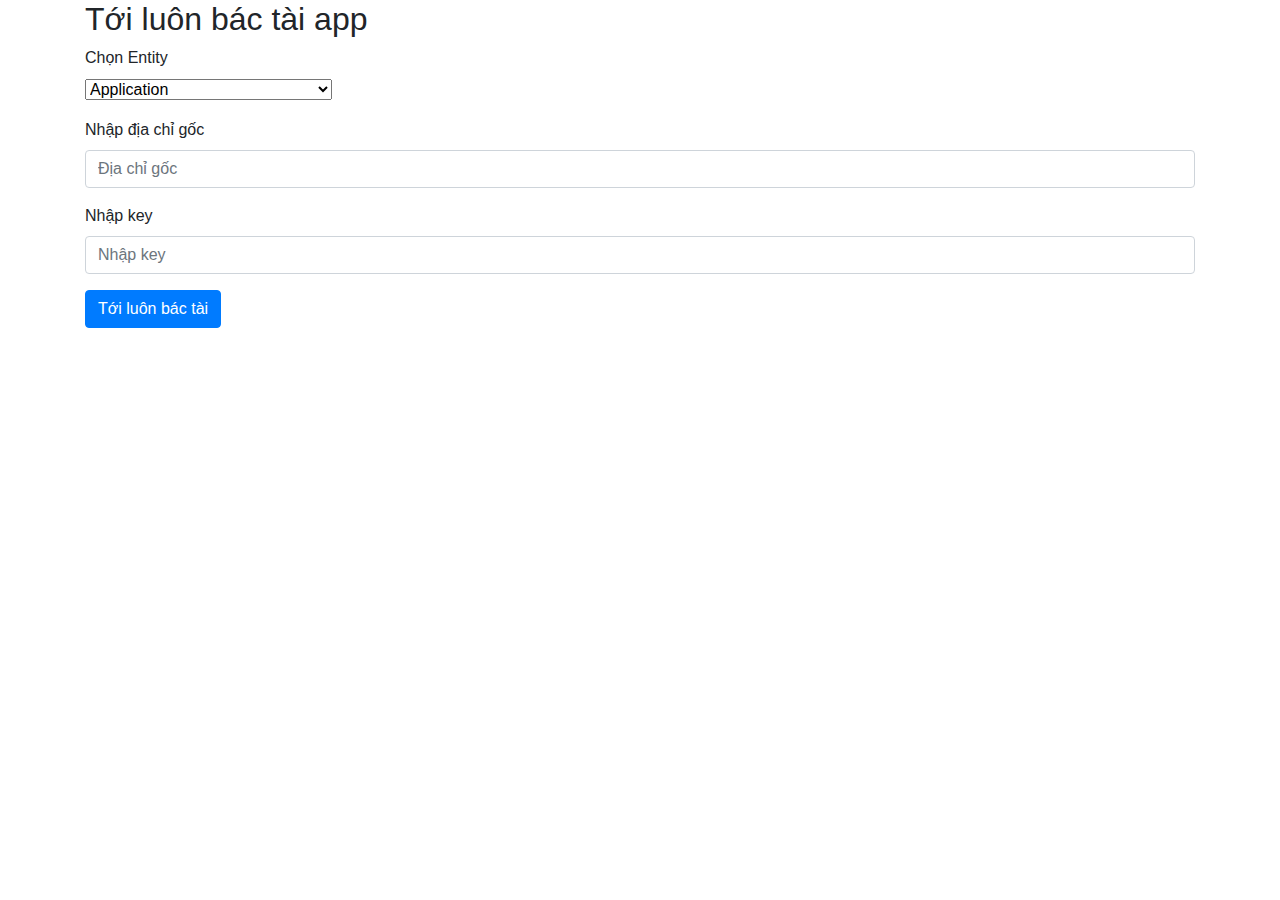
<file: index.html>
<!doctype html>
<html lang="en">
  <head>
    <!-- Required meta tags -->
    <meta charset="utf-8">
    <meta name="viewport" content="width=device-width, initial-scale=1, shrink-to-fit=no">

    <!-- Bootstrap CSS -->
    <link rel="stylesheet" href="https://maxcdn.bootstrapcdn.com/bootstrap/4.0.0/css/bootstrap.min.css" integrity="sha384-Gn5384xqQ1aoWXA+058RXPxPg6fy4IWvTNh0E263XmFcJlSAwiGgFAW/dAiS6JXm" crossorigin="anonymous">

    <title>Tới luôn bác tài ơi</title>
	<script src="app.js"></script>
  </head>
  <body>
	<div class="container">
		<H2>Tới luôn bác tài app</H2>
		<form>
			<div class="form-group">
				<label for="exampleInputEmail1">Chọn Entity</label><br>
				<select onchange="getval(this);">
					<option value="1">Application</option>
					<option value="2">Contact</option>
					<option value="3">Attribute</option>
					<option value="4">Case</option>
					<option value="5">App Type</option>
					<option value="6">Case Type</option>
					<option value="7">Organisation</option>
					<option value="8">Employment Record</option>
					<option value="9">Post Record</option>
					<option value="10">Role Record</option>
					<option value="11">Notification</option>
					
					<option value="0">============</option>
					
					<option value="21">SEADEV - Application</option>
					<option value="22">SEADEV - Contact</option>
					<option value="23">SEADEV - Attribute</option>
					<option value="24">SEADEV - Case</option>
					<option value="25">SEADEV - App Type</option>
					<option value="26">SEADEV - Case Type</option>
					<option value="27">SEADEV - Organisation</option>
					<option value="28">SEADEV - Employment Record</option>
					<option value="29">SEADEV - Post Record</option>
					<option value="210">SEADEV - Role Record</option>
					<option value="211">SEADEV - Notification</option>
				</select>
			</div>
			
		  <div class="form-group">
			<label for="exampleInputEmail1">Nhập địa chỉ gốc</label>
			<input type="text" class="form-control" id="url" aria-describedby="emailHelp" placeholder="Địa chỉ gốc">
		  </div>
		  <div class="form-group">
			<label for="exampleInputPassword1">Nhập key</label>
			<input type="text" class="form-control" id="key" placeholder="Nhập key">
		  </div>
		  
		  <button type="submit" class="btn btn-primary" onClick='event.preventDefault(); OpenWindow();'>Tới luôn bác tài</button>
		  
		  
		</form>
		

	</div>

    <!-- Optional JavaScript -->
    <!-- jQuery first, then Popper.js, then Bootstrap JS -->
    <script src="https://code.jquery.com/jquery-3.2.1.slim.min.js" integrity="sha384-KJ3o2DKtIkvYIK3UENzmM7KCkRr/rE9/Qpg6aAZGJwFDMVNA/GpGFF93hXpG5KkN" crossorigin="anonymous"></script>
    <script src="https://cdnjs.cloudflare.com/ajax/libs/popper.js/1.12.9/umd/popper.min.js" integrity="sha384-ApNbgh9B+Y1QKtv3Rn7W3mgPxhU9K/ScQsAP7hUibX39j7fakFPskvXusvfa0b4Q" crossorigin="anonymous"></script>
    <script src="https://maxcdn.bootstrapcdn.com/bootstrap/4.0.0/js/bootstrap.min.js" integrity="sha384-JZR6Spejh4U02d8jOt6vLEHfe/JQGiRRSQQxSfFWpi1MquVdAyjUar5+76PVCmYl" crossorigin="anonymous"></script>
	
	
  </body>
</html>
</file>
